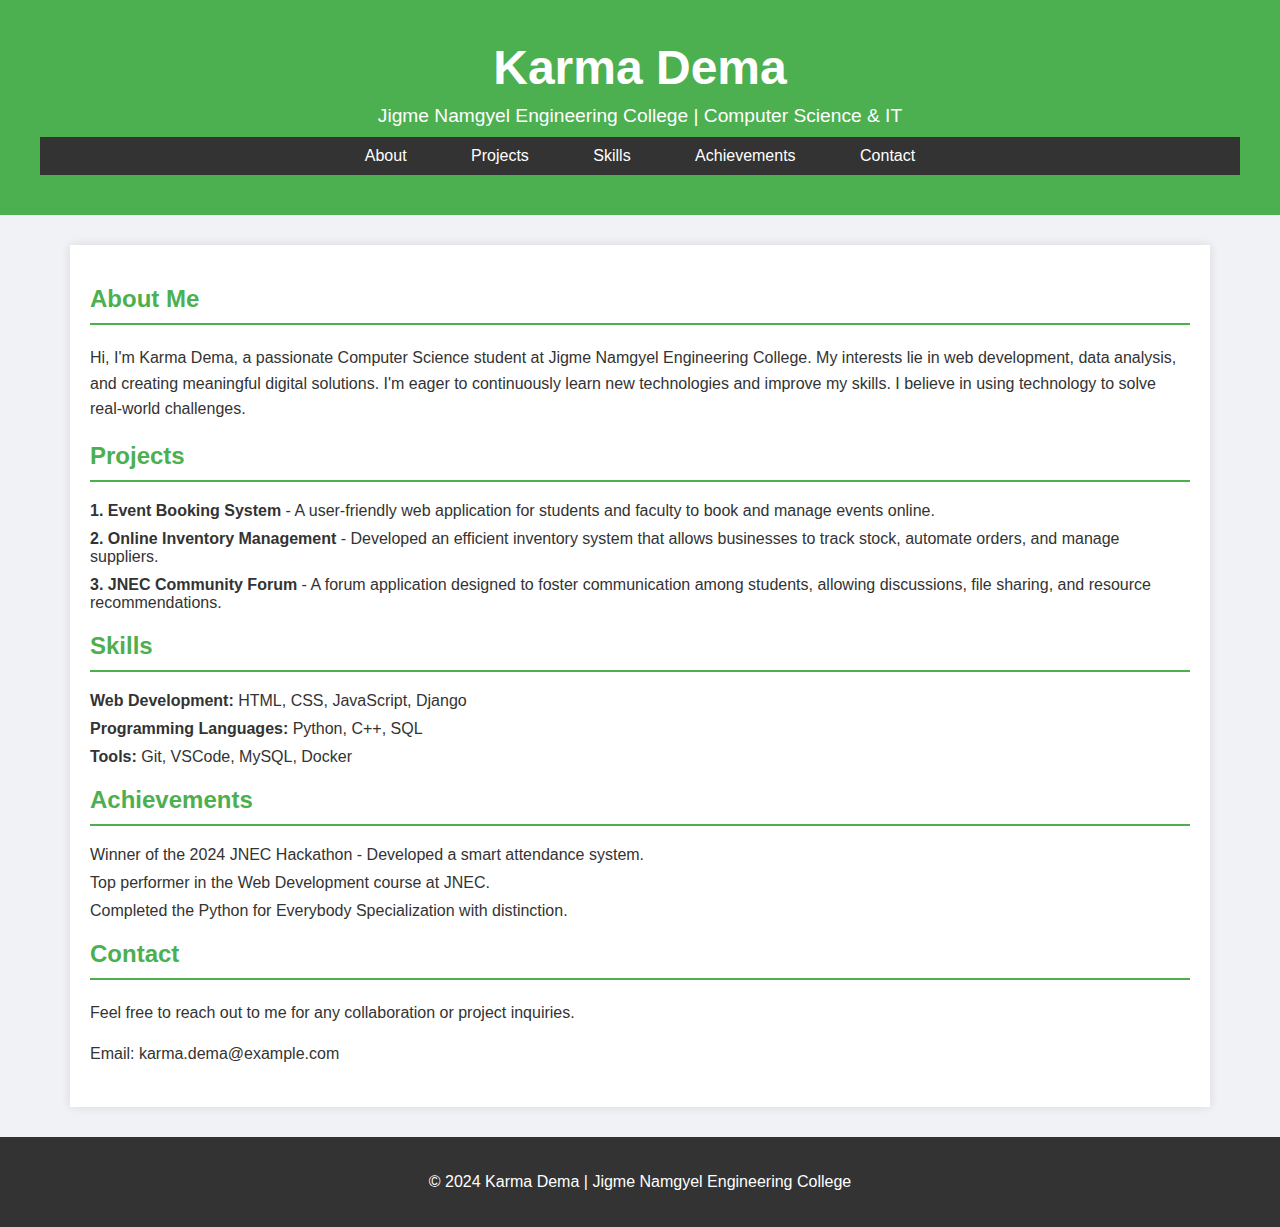
<file: poirtolio.html>
<!DOCTYPE html>
<html lang="en">
<head>
    <meta charset="UTF-8">
    <meta name="viewport" content="width=device-width, initial-scale=1.0">
    <title>Karma Dema - Portfolio</title>
    <style>
        body {
            font-family: 'Verdana', sans-serif;
            margin: 0;
            padding: 0;
            background-color: #f0f2f5;
            color: #333;
        }
        header {
            background-color: #4CAF50;
            color: white;
            padding: 40px;
            text-align: center;
        }
        header h1 {
            margin: 0;
            font-size: 3em;
        }
        header p {
            margin: 10px 0;
            font-size: 1.2em;
        }
        nav ul {
            list-style: none;
            padding: 0;
            margin: 0;
            text-align: center;
            background-color: #333;
        }
        nav ul li {
            display: inline;
            margin: 0 20px;
        }
        nav ul li a {
            color: white;
            text-decoration: none;
            padding: 10px;
            display: inline-block;
        }
        nav ul li a:hover {
            background-color: #4CAF50;
        }
        .container {
            max-width: 1100px;
            margin: 30px auto;
            padding: 20px;
            background-color: white;
            box-shadow: 0 0 10px rgba(0, 0, 0, 0.1);
        }
        section {
            margin: 20px 0;
        }
        section h2 {
            border-bottom: 2px solid #4CAF50;
            padding-bottom: 10px;
            margin-bottom: 20px;
            color: #4CAF50;
        }
        .content {
            margin-bottom: 20px;
        }
        .content p {
            line-height: 1.6;
        }
        .skills-list, .projects-list, .achievements-list {
            list-style-type: none;
            padding: 0;
        }
        .skills-list li, .projects-list li, .achievements-list li {
            margin-bottom: 10px;
        }
        footer {
            background-color: #333;
            color: white;
            text-align: center;
            padding: 20px;
        }
    </style>
</head>
<body>

<header>
    <h1>Karma Dema</h1>
    <p>Jigme Namgyel Engineering College | Computer Science & IT</p>
    <nav>
        <ul>
            <li><a href="#about">About</a></li>
            <li><a href="#projects">Projects</a></li>
            <li><a href="#skills">Skills</a></li>
            <li><a href="#achievements">Achievements</a></li>
            <li><a href="#contact">Contact</a></li>
        </ul>
    </nav>
</header>

<div class="container">
    <section id="about">
        <h2>About Me</h2>
        <div class="content">
            <p>Hi, I'm Karma Dema, a passionate Computer Science student at Jigme Namgyel Engineering College. My interests lie in web development, data analysis, and creating meaningful digital solutions. I'm eager to continuously learn new technologies and improve my skills. I believe in using technology to solve real-world challenges.</p>
        </div>
    </section>

    <section id="projects">
        <h2>Projects</h2>
        <ul class="projects-list">
            <li><strong>1. Event Booking System</strong> - A user-friendly web application for students and faculty to book and manage events online.</li>
            <li><strong>2. Online Inventory Management</strong> - Developed an efficient inventory system that allows businesses to track stock, automate orders, and manage suppliers.</li>
            <li><strong>3. JNEC Community Forum</strong> - A forum application designed to foster communication among students, allowing discussions, file sharing, and resource recommendations.</li>
        </ul>
    </section>

    <section id="skills">
        <h2>Skills</h2>
        <ul class="skills-list">
            <li><strong>Web Development:</strong> HTML, CSS, JavaScript, Django</li>
            <li><strong>Programming Languages:</strong> Python, C++, SQL</li>
            <li><strong>Tools:</strong> Git, VSCode, MySQL, Docker</li>
        </ul>
    </section>

    <section id="achievements">
        <h2>Achievements</h2>
        <ul class="achievements-list">
            <li>Winner of the 2024 JNEC Hackathon - Developed a smart attendance system.</li>
            <li>Top performer in the Web Development course at JNEC.</li>
            <li>Completed the Python for Everybody Specialization with distinction.</li>
        </ul>
    </section>

    <section id="contact">
        <h2>Contact</h2>
        <div class="content">
            <p>Feel free to reach out to me for any collaboration or project inquiries.</p>
            <p>Email: karma.dema@example.com</p>
        </div>
    </section>
</div>

<footer>
    <p>&copy; 2024 Karma Dema | Jigme Namgyel Engineering College</p>
</footer>

</body>
</html>
</file>
